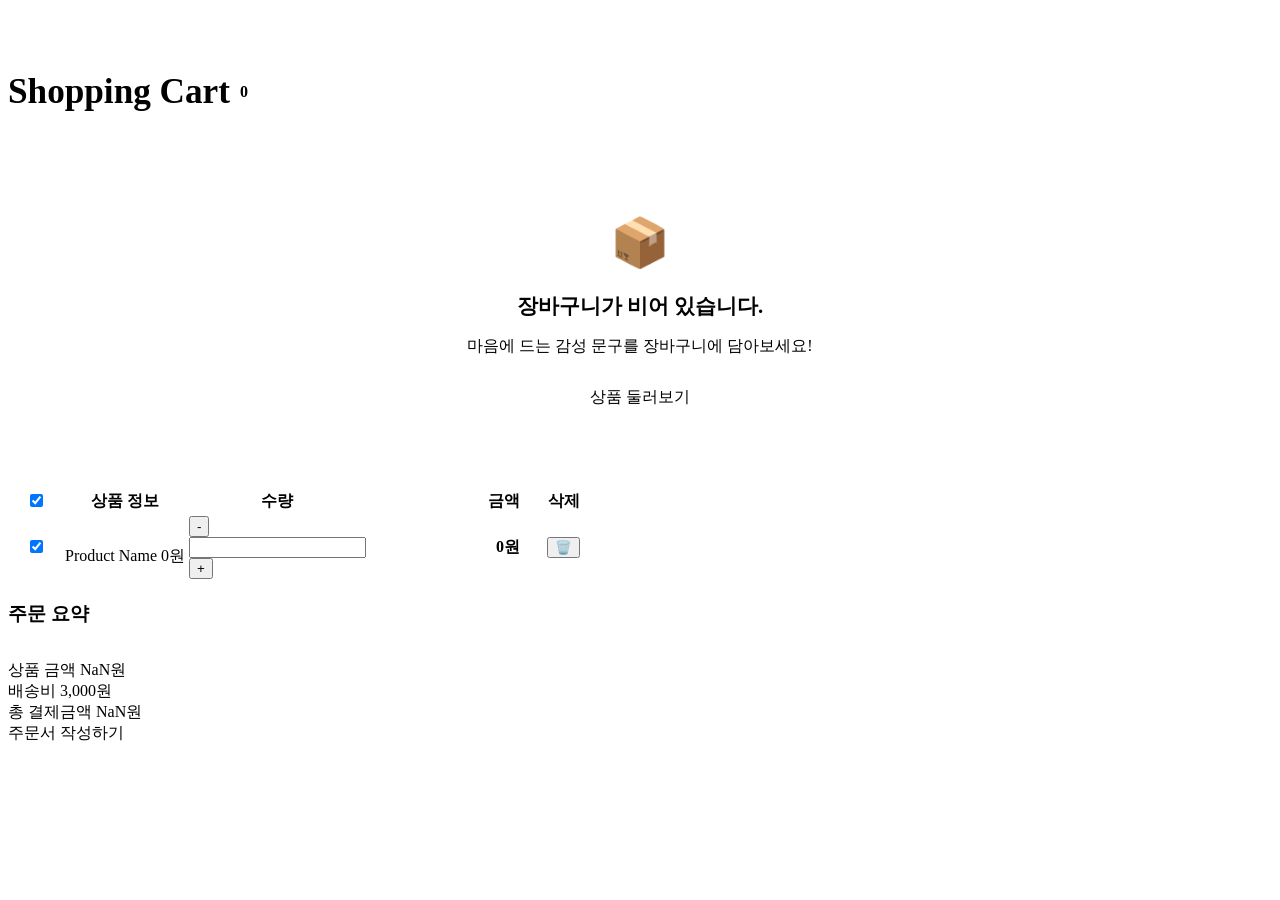
<file: src/main/resources/templates/cart.html>
<!DOCTYPE html>
<html xmlns:th="http://www.thymeleaf.org" th:replace="~{layout/base :: layout(~{::main})}">
<body>
    <main>
        <div class="container" style="padding: 40px 0;">
            <div class="cart-title-section">
                <h1 style="font-weight: 800; font-size: 2.2rem; display: flex; align-items: center; gap: 10px;">
                    Shopping Cart
                    <span style="font-size: 1rem; color: var(--accent-color); font-weight: 600;" th:text="'(' + ${cartItems.size()} + ')'">0</span>
                </h1>
            </div>

            <!-- Empty Cart Case -->
            <div th:if="${cartItems.isEmpty()}" style="text-align: center; padding: 80px 20px; background-color: var(--bg-card); border-radius: 16px; border: 1px solid var(--border-color);">
                <span style="font-size: 3rem; display: block; margin-bottom: 20px;">📦</span>
                <h3 style="font-size: 1.3rem; font-weight: 700; margin-bottom: 10px;">장바구니가 비어 있습니다.</h3>
                <p style="color: var(--text-muted); margin-bottom: 30px;">마음에 드는 감성 문구를 장바구니에 담아보세요!</p>
                <a th:href="@{/}" class="btn btn-primary">상품 둘러보기</a>
            </div>

            <!-- Cart Items Exist -->
            <div th:if="${!cartItems.isEmpty()}">
                <div class="cart-table-wrapper">
                    <table class="cart-table">
                        <thead>
                            <tr>
                                <th style="width: 50px; text-align: center;"><input type="checkbox" class="cart-checkbox" id="select-all" checked onclick="toggleSelectAll()"></th>
                                <th>상품 정보</th>
                                <th style="width: 150px; text-align: center;">수량</th>
                                <th style="width: 150px; text-align: right;">금액</th>
                                <th style="width: 80px; text-align: center;">삭제</th>
                            </tr>
                        </thead>
                        <tbody>
                            <tr th:each="item : ${cartItems}">
                                <td style="text-align: center;">
                                    <input type="checkbox" class="cart-checkbox item-checkbox" checked th:data-price="${item.product.price * item.quantity}" onclick="calculateSummary()">
                                </td>
                                <td>
                                    <div class="cart-product-cell">
                                        <img class="cart-product-img" th:src="${item.product.imageUrl}" th:alt="${item.product.name}">
                                        <div class="cart-product-info">
                                            <a th:href="@{/product/{id}(id=${item.product.id})}" class="cart-product-name" th:text="${item.product.name}">Product Name</a>
                                            <span class="cart-product-price" th:text="${#numbers.formatInteger(item.product.price, 3, 'COMMA')} + ' 원'">0원</span>
                                        </div>
                                    </div>
                                </td>
                                <td>
                                    <div class="quantity-controller" style="margin: 0 auto;">
                                        <button type="button" class="qty-btn" th:onclick="decreaseCartQty([[${item.id}]], [[${item.quantity}]])">-</button>
                                        <input type="number" class="qty-input" th:value="${item.quantity}" readonly>
                                        <button type="button" class="qty-btn" th:onclick="increaseCartQty([[${item.id}]], [[${item.quantity}]], [[${item.product.stock}]])">+</button>
                                    </div>
                                </td>
                                <td style="text-align: right; font-weight: 700;" th:text="${#numbers.formatInteger(item.product.price * item.quantity, 3, 'COMMA')} + ' 원'">
                                    0원
                                </td>
                                <td style="text-align: center;">
                                    <button type="button" class="cart-delete-btn" th:onclick="deleteCartItem([[${item.id}]])">🗑️</button>
                                </td>
                            </tr>
                        </tbody>
                    </table>
                </div>

                <!-- Cart Summary -->
                <div class="cart-summary">
                    <h3 style="font-weight: 700; border-bottom: 1px solid var(--border-color); padding-bottom: 15px;">주문 요약</h3>
                    <div class="summary-row">
                        <span class="text-muted">상품 금액</span>
                        <span id="subtotal-val">0원</span>
                    </div>
                    <div class="summary-row">
                        <span class="text-muted">배송비</span>
                        <span id="shipping-val">3,000원</span>
                    </div>
                    <div class="summary-row summary-total">
                        <span>총 결제금액</span>
                        <span class="price-val" id="total-val">0원</span>
                    </div>
                    <a th:href="@{/order}" class="btn btn-primary btn-full" style="margin-top: 10px;">주문서 작성하기</a>
                </div>
            </div>
        </div>

        <script>
            document.addEventListener('DOMContentLoaded', () => {
                calculateSummary();
            });

            function toggleSelectAll() {
                const selectAll = document.getElementById('select-all');
                const checkboxes = document.querySelectorAll('.item-checkbox');
                checkboxes.forEach(cb => {
                    cb.checked = selectAll.checked;
                });
                calculateSummary();
            }

            function calculateSummary() {
                const checkboxes = document.querySelectorAll('.item-checkbox');
                let subtotal = 0;
                checkboxes.forEach(cb => {
                    if (cb.checked) {
                        subtotal += parseInt(cb.getAttribute('data-price'));
                    }
                });

                let shipping = subtotal >= 50000 || subtotal === 0 ? 0 : 3000;
                let total = subtotal + shipping;

                document.getElementById('subtotal-val').innerText = subtotal.toLocaleString() + '원';
                document.getElementById('shipping-val').innerText = shipping === 0 ? '무료' : shipping.toLocaleString() + '원';
                document.getElementById('total-val').innerText = total.toLocaleString() + '원';
            }

            function increaseCartQty(cartItemId, currentQty, maxStock) {
                if (currentQty >= maxStock) {
                    alert('최대 재고량을 초과할 수 없습니다.');
                    return;
                }
                window.Cart.updateQuantity(cartItemId, currentQty + 1);
            }

            function decreaseCartQty(cartItemId, currentQty) {
                if (currentQty <= 1) {
                    alert('최소 수량은 1개입니다.');
                    return;
                }
                window.Cart.updateQuantity(cartItemId, currentQty - 1);
            }

            function deleteCartItem(cartItemId) {
                window.Cart.remove(cartItemId);
            }
        </script>
    </main>
</body>
</html>
</file>
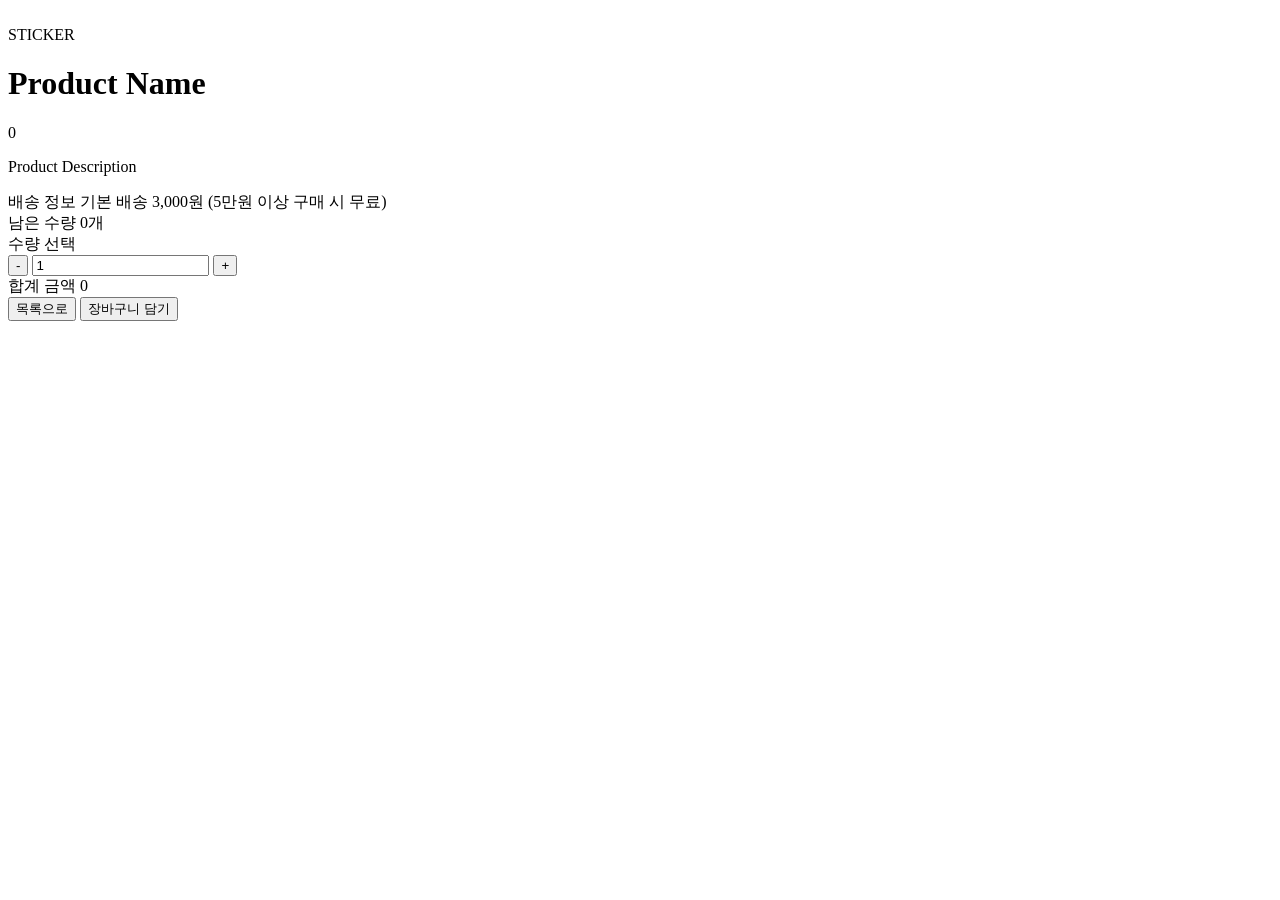
<file: src/main/resources/templates/detail.html>
<!DOCTYPE html>
<html xmlns:th="http://www.thymeleaf.org" th:replace="~{layout/base :: layout(~{::main})}">
<body>
    <main>
        <div class="container detail-container">
            <div class="detail-layout">
                <!-- Product Image -->
                <div class="detail-img-wrapper">
                    <img class="detail-img" th:src="${product.imageUrl}" th:alt="${product.name}">
                </div>
                
                <!-- Product Information -->
                <div class="detail-info">
                    <span class="detail-category" th:text="${product.category}">STICKER</span>
                    <h1 class="detail-title" th:text="${product.name}">Product Name</h1>
                    <div class="detail-price" id="price-val" th:text="${#numbers.formatInteger(product.price, 3, 'COMMA')}">0</div>
                    <p class="detail-desc" th:text="${product.description}">Product Description</p>
                    
                    <div class="detail-meta">
                        <div class="meta-row">
                            <span class="meta-label">배송 정보</span>
                            <span class="meta-value">기본 배송 3,000원 (5만원 이상 구매 시 무료)</span>
                        </div>
                        <div class="meta-row">
                            <span class="meta-label">남은 수량</span>
                            <span class="meta-value" th:text="${product.stock} + ' 개'">0개</span>
                        </div>
                        <div class="meta-row" style="align-items: center;">
                            <span class="meta-label">수량 선택</span>
                            <div class="quantity-controller">
                                <button type="button" class="qty-btn" onclick="decreaseQty()">-</button>
                                <input type="number" id="qty-input" class="qty-input" value="1" min="1" th:max="${product.stock}" onchange="updateTotalPrice()">
                                <button type="button" class="qty-btn" onclick="increaseQty()">+</button>
                            </div>
                        </div>
                    </div>
                    
                    <!-- Total Price Calculation -->
                    <div class="total-calc">
                        <span class="total-label">합계 금액</span>
                        <span class="total-price" id="total-price-val" th:text="${#numbers.formatInteger(product.price, 3, 'COMMA')}">0</span>
                    </div>
                    
                    <!-- Actions -->
                    <div class="detail-actions">
                        <button type="button" class="btn btn-secondary" onclick="history.back()">목록으로</button>
                        <button type="button" class="btn btn-primary btn-full" th:onclick="addToCart([[${product.id}]])">장바구니 담기</button>
                    </div>
                </div>
            </div>
        </div>

        <script th:inline="javascript">
            const basePrice = /*[[${product.price}]]*/ 0;
            const maxStock = /*[[${product.stock}]]*/ 0;

            function increaseQty() {
                const qtyInput = document.getElementById('qty-input');
                let val = parseInt(qtyInput.value);
                if (val < maxStock) {
                    qtyInput.value = val + 1;
                    updateTotalPrice();
                } else {
                    alert('최대 재고량을 초과할 수 없습니다.');
                }
            }

            function decreaseQty() {
                const qtyInput = document.getElementById('qty-input');
                let val = parseInt(qtyInput.value);
                if (val > 1) {
                    qtyInput.value = val - 1;
                    updateTotalPrice();
                }
            }

            function updateTotalPrice() {
                const qtyInput = document.getElementById('qty-input');
                let val = parseInt(qtyInput.value);
                if (isNaN(val) || val < 1) {
                    qtyInput.value = 1;
                    val = 1;
                } else if (val > maxStock) {
                    alert('재고 수량을 초과하였습니다.');
                    qtyInput.value = maxStock;
                    val = maxStock;
                }
                const totalPrice = basePrice * val;
                document.getElementById('total-price-val').innerText = totalPrice.toLocaleString();
            }

            function addToCart(productId) {
                const qty = document.getElementById('qty-input').value;
                window.Cart.add(productId, qty);
            }
        </script>
    </main>
</body>
</html>
</file>
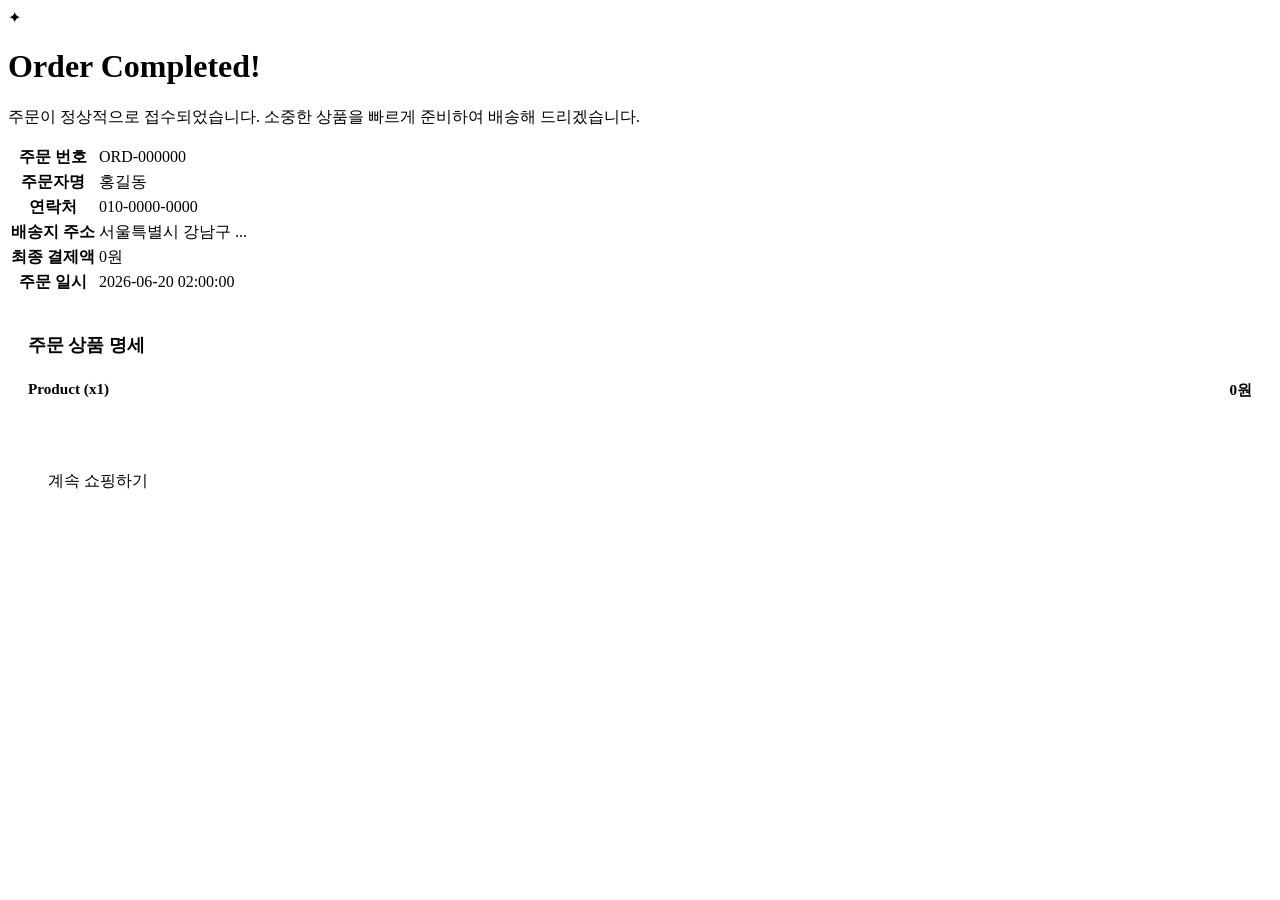
<file: src/main/resources/templates/order-complete.html>
<!DOCTYPE html>
<html xmlns:th="http://www.thymeleaf.org" th:replace="~{layout/base :: layout(~{::main})}">
<body>
    <main>
        <div class="container">
            <div class="complete-card">
                <!-- Success Neon Check Icon -->
                <div class="complete-icon">✦</div>
                
                <h1 class="complete-title">Order Completed!</h1>
                <p class="complete-subtitle">주문이 정상적으로 접수되었습니다. 소중한 상품을 빠르게 준비하여 배송해 드리겠습니다.</p>
                
                <!-- Order Delivery Details -->
                <div class="info-table-wrapper">
                    <table class="info-table">
                        <tbody>
                            <tr>
                                <th>주문 번호</th>
                                <td th:text="${order.orderNumber}" style="color: var(--accent-color);">ORD-000000</td>
                            </tr>
                            <tr>
                                <th>주문자명</th>
                                <td th:text="${order.customerName}">홍길동</td>
                            </tr>
                            <tr>
                                <th>연락처</th>
                                <td th:text="${order.customerPhone}">010-0000-0000</td>
                            </tr>
                            <tr>
                                <th>배송지 주소</th>
                                <td th:text="${order.shippingAddress}">서울특별시 강남구 ...</td>
                            </tr>
                            <tr>
                                <th>최종 결제액</th>
                                <td th:text="${#numbers.formatInteger(order.totalPrice, 3, 'COMMA')} + ' 원'">0원</td>
                            </tr>
                            <tr>
                                <th>주문 일시</th>
                                <td th:text="${#temporals.format(order.insDt, 'yyyy-MM-dd HH:mm:ss')}">2026-06-20 02:00:00</td>
                            </tr>
                        </tbody>
                    </table>
                </div>

                <!-- Order Item Summary List -->
                <div style="text-align: left; margin-bottom: 40px; border: 1px solid var(--border-color); border-radius: 12px; padding: 20px; background-color: var(--bg-card);">
                    <h3 style="font-size: 1.1rem; font-weight: 700; margin-bottom: 15px; border-bottom: 1px solid var(--border-color); padding-bottom: 8px;">주문 상품 명세</h3>
                    <div th:each="item : ${orderItems}" style="display: flex; justify-content: space-between; margin-bottom: 10px; font-size: 0.95rem;">
                        <span th:text="${item.product.name} + ' (x' + ${item.quantity} + ')'" style="font-weight: 600;">Product (x1)</span>
                        <span th:text="${#numbers.formatInteger(item.price * item.quantity, 3, 'COMMA')} + ' 원'" style="font-weight: 700;">0원</span>
                    </div>
                </div>

                <!-- Back to Shopping Button -->
                <a th:href="@{/}" class="btn btn-primary" style="padding: 15px 40px;">계속 쇼핑하기</a>
            </div>
        </div>
    </main>
</body>
</html>
</file>
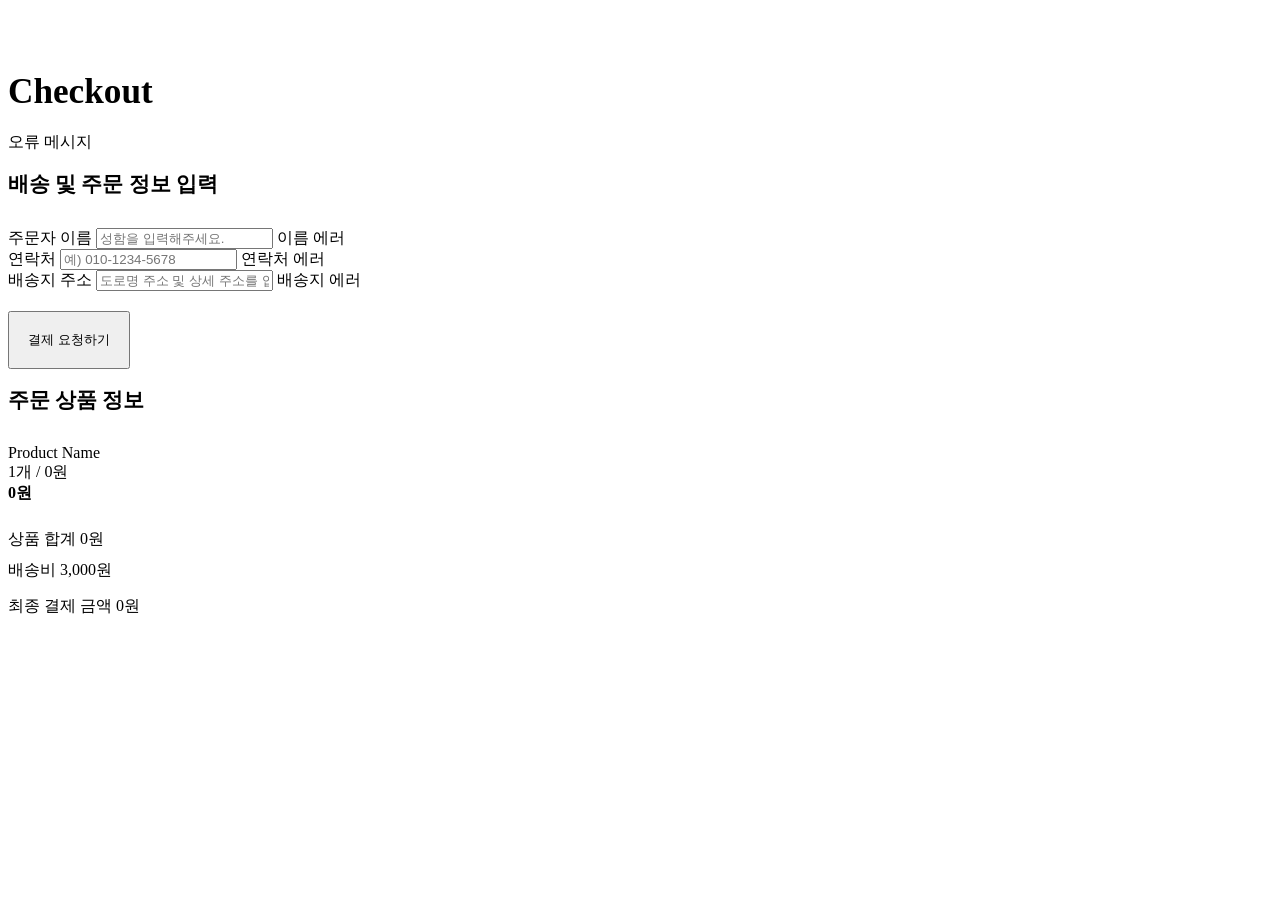
<file: src/main/resources/templates/order.html>
<!DOCTYPE html>
<html xmlns:th="http://www.thymeleaf.org" th:replace="~{layout/base :: layout(~{::main})}">
<body>
    <main>
        <div class="container" style="padding: 40px 0;">
            <h1 style="font-weight: 800; font-size: 2.2rem; margin-bottom: 20px;">Checkout</h1>
            
            <!-- Global Error Message (e.g. Out of Stock) -->
            <div th:if="${errorMessage}" class="alert-danger-box">
                <p th:text="${errorMessage}">오류 메시지</p>
            </div>

            <div class="order-layout">
                <!-- Left Column: Shipping & Customer Form -->
                <div class="order-form-section">
                    <h2 style="font-weight: 700; font-size: 1.3rem; margin-bottom: 20px; border-bottom: 1px solid var(--border-color); padding-bottom: 10px;">배송 및 주문 정보 입력</h2>
                    
                    <form th:action="@{/order}" th:object="${orderRequestDto}" method="post">
                        <!-- Customer Name -->
                        <div class="form-group">
                            <label class="form-label" for="customerName">주문자 이름</label>
                            <input type="text" th:field="*{customerName}" class="form-control" placeholder="성함을 입력해주세요.">
                            <span th:if="${#fields.hasErrors('customerName')}" th:errors="*{customerName}" class="form-error">이름 에러</span>
                        </div>
                        
                        <!-- Customer Phone -->
                        <div class="form-group">
                            <label class="form-label" for="customerPhone">연락처</label>
                            <input type="text" th:field="*{customerPhone}" class="form-control" placeholder="예) 010-1234-5678">
                            <span th:if="${#fields.hasErrors('customerPhone')}" th:errors="*{customerPhone}" class="form-error">연락처 에러</span>
                        </div>
                        
                        <!-- Shipping Address -->
                        <div class="form-group">
                            <label class="form-label" for="shippingAddress">배송지 주소</label>
                            <input type="text" th:field="*{shippingAddress}" class="form-control" placeholder="도로명 주소 및 상세 주소를 입력해주세요.">
                            <span th:if="${#fields.hasErrors('shippingAddress')}" th:errors="*{shippingAddress}" class="form-error">배송지 에러</span>
                        </div>
                        
                        <!-- Submit Button -->
                        <button type="submit" class="btn btn-primary btn-full" style="margin-top: 20px; padding: 18px;">결제 요청하기</button>
                    </form>
                </div>

                <!-- Right Column: Order Items Summary -->
                <div class="order-summary-section">
                    <h2 style="font-weight: 700; font-size: 1.3rem; margin-bottom: 20px; border-bottom: 1px solid var(--border-color); padding-bottom: 10px;">주문 상품 정보</h2>
                    
                    <!-- Mini Product List -->
                    <div style="margin-bottom: 25px; max-height: 300px; overflow-y: auto;">
                        <div class="order-item-mini" th:each="item : ${cartItems}">
                            <div>
                                <div class="mini-name" th:text="${item.product.name}">Product Name</div>
                                <div class="mini-qty-price" th:text="${item.quantity} + '개 / ' + ${#numbers.formatInteger(item.product.price, 3, 'COMMA')} + ' 원'">1개 / 0원</div>
                            </div>
                            <div style="font-weight: 700;" th:text="${#numbers.formatInteger(item.product.price * item.quantity, 3, 'COMMA')} + ' 원'">0원</div>
                        </div>
                    </div>

                    <!-- Price Calculations -->
                    <div class="summary-row" style="margin-bottom: 10px;">
                        <span class="text-muted">상품 합계</span>
                        <span th:text="${#numbers.formatInteger(totalPrice, 3, 'COMMA')} + ' 원'">0원</span>
                    </div>
                    <div class="summary-row" style="margin-bottom: 10px;">
                        <span class="text-muted">배송비</span>
                        <span th:text="${totalPrice >= 50000 ? '무료' : '3,000원'}">3,000원</span>
                    </div>
                    <div class="summary-row summary-total" style="margin-top: 15px;">
                        <span>최종 결제 금액</span>
                        <span class="price-val" th:text="${#numbers.formatInteger(totalPrice + (totalPrice >= 50000 ? 0 : 3000), 3, 'COMMA')} + ' 원'">0원</span>
                    </div>
                </div>
            </div>
        </div>
    </main>
</body>
</html>
</file>
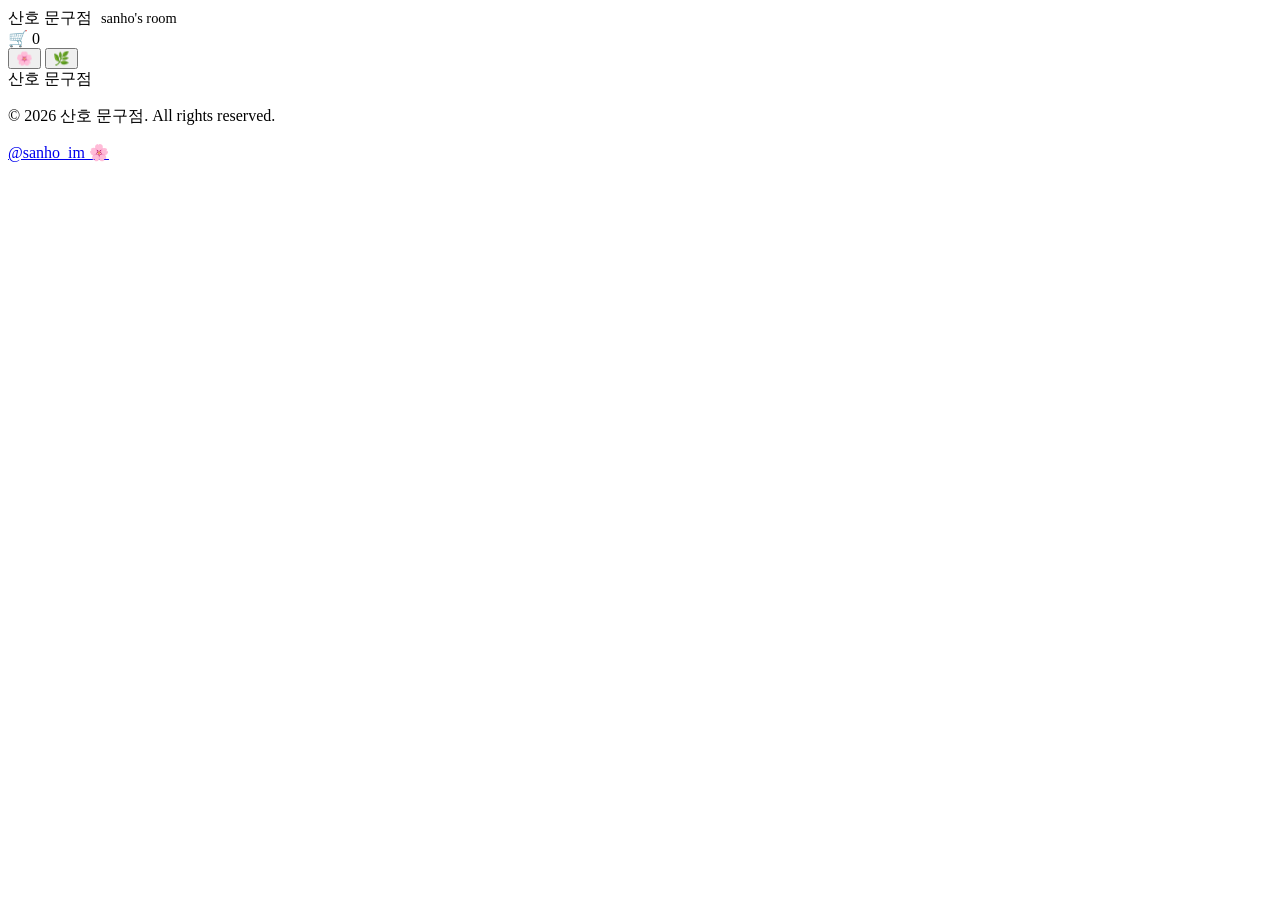
<file: src/main/resources/templates/layout/base.html>
<!DOCTYPE html>
<html xmlns:th="http://www.thymeleaf.org" th:fragment="layout(content)">
<head>
    <meta charset="UTF-8">
    <meta name="viewport" content="width=device-width, initial-scale=1.0">
    <title>Palette Space</title>
    <link href="https://fonts.googleapis.com/css2?family=Quicksand:wght@400;500;700&amp;display=swap" rel="stylesheet">
    <link rel="stylesheet" th:href="@{/css/style.css}">
    <script th:src="@{/js/app.js}" defer></script>
</head>
<body>
    <header>
        <div class="container header-container">
            <a th:href="@{/}" class="logo">산호 문구점 <span style="font-size: 0.9rem; font-weight: normal; color: var(--text-muted); margin-left: 5px;">sanho's room</span></a>
            <div class="nav-actions">
                <a th:href="@{/cart}" class="cart-icon">
                    🛒
                    <span th:if="${cartCount > 0}" th:text="${cartCount}" class="cart-badge">0</span>
                </a>
                <div class="theme-switcher">
                    <button id="theme-pink" class="theme-btn theme-btn-pink" title="솜사탕 핑크">🌸</button>
                    <button id="theme-mint" class="theme-btn theme-btn-mint" title="멜론 민트">🌿</button>
                </div>
            </div>
        </div>
    </header>

    <main>
        <div th:replace="${content}"></div>
    </main>

    <footer>
        <div class="container footer-content">
            <div class="footer-logo">산호 문구점</div>
            <p>&copy; 2026 산호 문구점. All rights reserved.</p>
            <a href="https://www.instagram.com/sanho_im/" target="_blank" class="insta-link">@sanho_im 🌸</a>
        </div>
    </footer>
</body>
</html>
</file>
